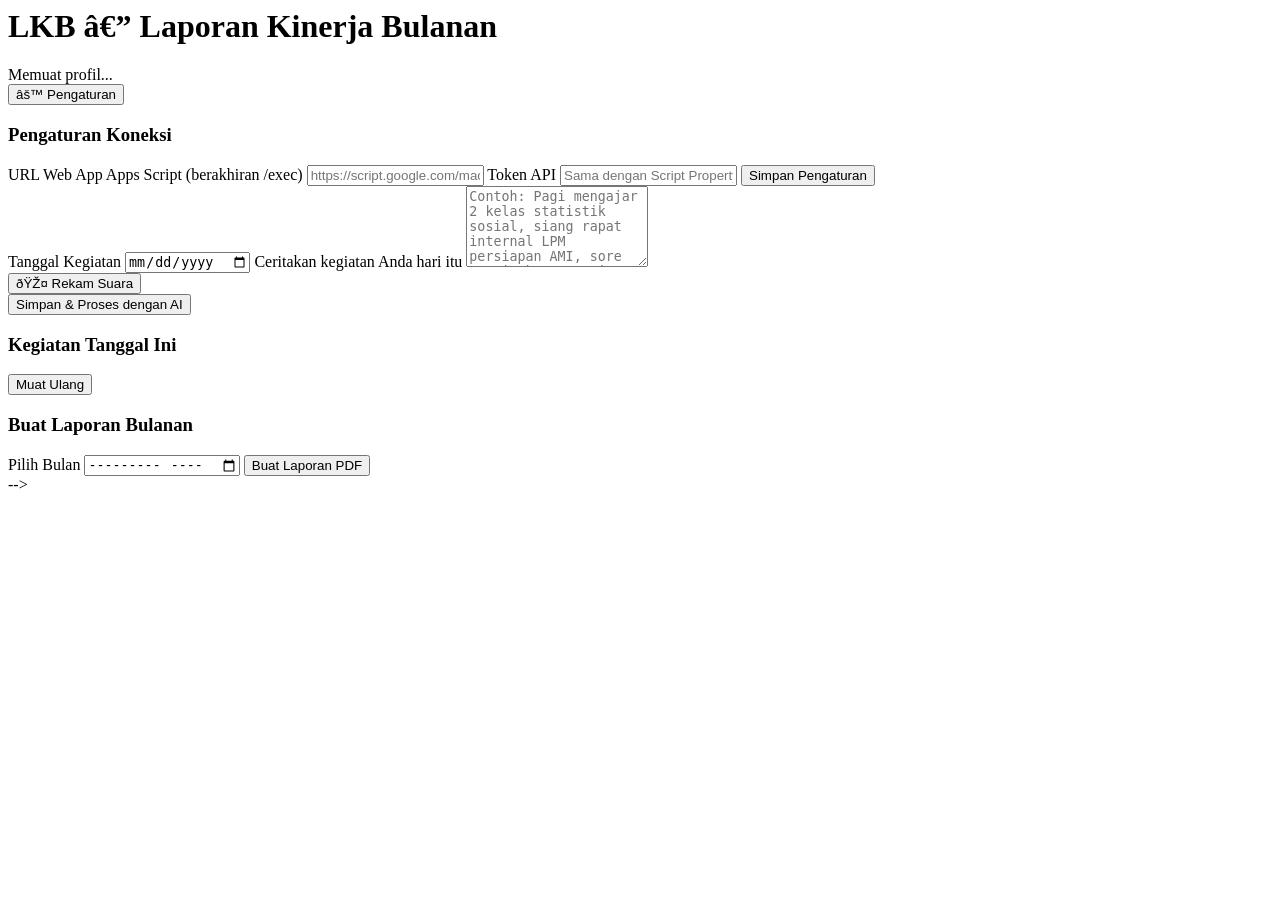
<file: index_lama.html>
<!-- <!DOCTYPE html>
<html lang="id">
<head>
  <meta charset="utf-8">
  <meta name="viewport" content="width=device-width, initial-scale=1">
  <title>LKB - Laporan Kinerja Bulanan</title>
  <meta name="theme-color" content="#1a73e8">
  <link rel="manifest" href="manifest.json">
  <link rel="icon" href="icon-192.png">
  <link rel="apple-touch-icon" href="icon-192.png">
  <style>
    * { box-sizing: border-box; }
    body {
      font-family: 'Google Sans', Roboto, Arial, sans-serif;
      background: #f5f6f8;
      margin: 0;
      color: #202124;
    }
    .container { max-width: 520px; margin: 0 auto; padding: 16px; }
    .card {
      background: #fff;
      border-radius: 12px;
      padding: 18px;
      margin-bottom: 16px;
      box-shadow: 0 1px 3px rgba(0,0,0,0.08);
    }
    h1 { margin: 0; font-size: 22px; color: #1a73e8; }
    h3 { margin: 0 0 10px; }
    label { display: block; font-size: 13px; color: #555; margin: 12px 0 4px; }
    input, textarea {
      width: 100%;
      padding: 10px;
      border: 1px solid #dadce0;
      border-radius: 8px;
      font-size: 14px;
      font-family: inherit;
    }
    textarea { resize: vertical; }

    .btn {
      border: none; border-radius: 8px; padding: 11px 16px;
      font-size: 14px; font-weight: 500; cursor: pointer; margin-top: 12px;
    }
    .btn:disabled { opacity: 0.6; cursor: default; }
    .btn-primary { background: #1a73e8; color: #fff; }
    .btn-primary:hover:not(:disabled) { background: #1765cc; }
    .btn-outline { background: #fff; border: 1px solid #dadce0; color: #333; }
    .btn-mic { background: #ea4335; color: #fff; }
    .btn-mic.recording { background: #b31412; }
    .btn-block { width: 100%; }
    .btn-small { padding: 6px 10px; font-size: 12px; margin-top: 0; }

    .header { display: flex; justify-content: space-between; align-items: flex-start; margin-bottom: 16px; }
    .muted { color: #777; font-size: 12px; }
    .mic-row { display: flex; align-items: center; gap: 10px; }
    .card-title-row { display: flex; justify-content: space-between; align-items: center; }
    .status { margin-top: 8px; font-size: 13px; color: #555; }
    .status.error { color: #c5221f; }

    .log-item { border: 1px solid #eee; border-radius: 8px; padding: 10px; margin-top: 8px; font-size: 13px; }
    .log-item .tag {
      display: inline-block; background: #e8f0fe; color: #1a73e8;
      padding: 2px 8px; border-radius: 10px; font-size: 11px; margin-bottom: 4px;
    }
    .log-item a { font-size: 12px; color: #c5221f; cursor: pointer; }
    .empty-state { color: #999; font-size: 13px; text-align: center; padding: 12px 0; }
    .hidden { display: none; }
  </style>
</head>
<body>
  <div class="container">

    <!-- ============ HEADER ============ -->
    <div class="header">
      <div>
        <h1>LKB — Laporan Kinerja Bulanan</h1>
        <div class="muted" id="profileInfo">Memuat profil...</div>
      </div>
      <button id="btnSettings" class="btn btn-outline btn-small">⚙ Pengaturan</button>
    </div>

    <!-- ============ PENGATURAN API (tersimpan di browser ini saja) ============ -->
    <div class="card hidden" id="settingsCard">
      <h3>Pengaturan Koneksi</h3>
      <label for="apiUrl">URL Web App Apps Script (berakhiran /exec)</label>
      <input type="url" id="apiUrl" placeholder="https://script.google.com/macros/s/.../exec" />
      <label for="apiToken">Token API</label>
      <input type="password" id="apiToken" placeholder="Sama dengan Script Property API_TOKEN" />
      <button id="btnSaveSettings" class="btn btn-primary btn-block">Simpan Pengaturan</button>
      <div id="settingsStatus" class="status"></div>
    </div>

    <!-- ============ INPUT KEGIATAN ============ -->
    <div class="card">
      <label for="tanggalInput">Tanggal Kegiatan</label>
      <input type="date" id="tanggalInput" />

      <label for="narasiInput">Ceritakan kegiatan Anda hari itu</label>
      <textarea id="narasiInput" rows="5"
        placeholder="Contoh: Pagi mengajar 2 kelas statistik sosial, siang rapat internal LPM persiapan AMI, sore menyiapkan materi ajar..."></textarea>

      <div class="mic-row">
        <button id="btnMic" class="btn btn-mic">🎤 Rekam Suara</button>
        <span id="micStatus" class="muted"></span>
      </div>

      <button id="btnSave" class="btn btn-primary btn-block">Simpan &amp; Proses dengan AI</button>
      <div id="saveStatus" class="status"></div>
    </div>

    <!-- ============ RIWAYAT HARIAN ============ -->
    <div class="card">
      <div class="card-title-row">
        <h3>Kegiatan Tanggal Ini</h3>
        <button id="btnRefreshLogs" class="btn btn-outline btn-small">Muat Ulang</button>
      </div>
      <div id="logList"></div>
    </div>

    <!-- ============ LAPORAN BULANAN ============ -->
    <div class="card">
      <h3>Buat Laporan Bulanan</h3>
      <label for="monthInput">Pilih Bulan</label>
      <input type="month" id="monthInput" />
      <button id="btnGenerate" class="btn btn-primary btn-block">Buat Laporan PDF</button>
      <div id="reportStatus" class="status"></div>
    </div>

  </div>

  <script src="app.js"></script>
  <script>
    if ('serviceWorker' in navigator) {
      window.addEventListener('load', () => navigator.serviceWorker.register('sw.js'));
    }
  </script>
</body>
</html> -->
</file>
